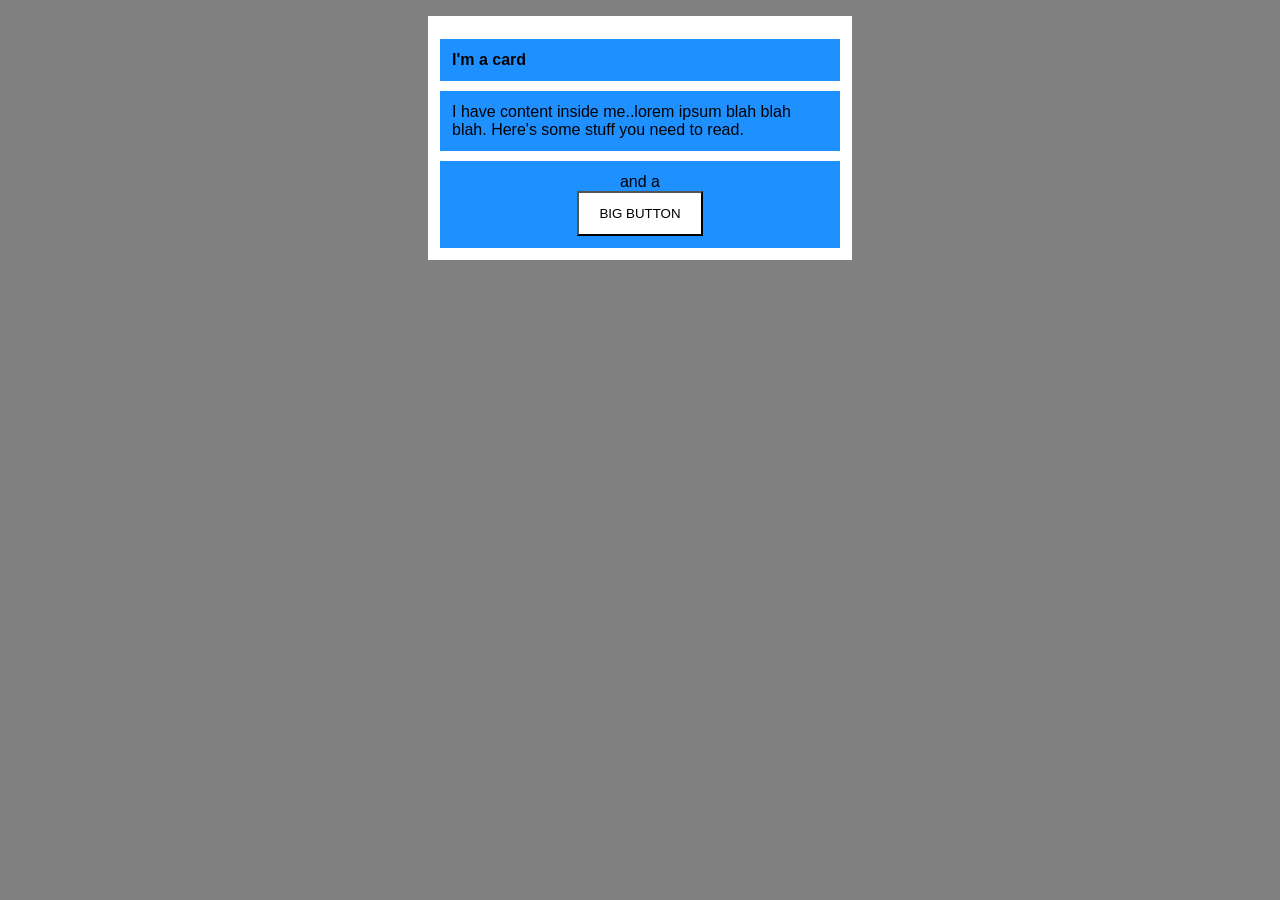
<file: foundations/block-and-inline/02-margin-and-padding-2/index.html>
<!DOCTYPE html>
<html lang="en">
  <head>
    <meta charset="UTF-8">
    <meta http-equiv="X-UA-Compatible" content="IE=edge">
    <meta name="viewport" content="width=device-width, initial-scale=1.0">
    <title>Margin and Padding exercise 2</title>
    <link rel="stylesheet" href="style.css">
  </head>
  <body>
    <div class="card">
      <h1 class="title">I'm a card</h1>
      <div class="content">I have content inside me..lorem ipsum blah blah blah. Here's some stuff you need to read.</div>
      <div class="button-container">and a <button>BIG BUTTON</button></div>
    </div>
  </body>
</html>
</file>
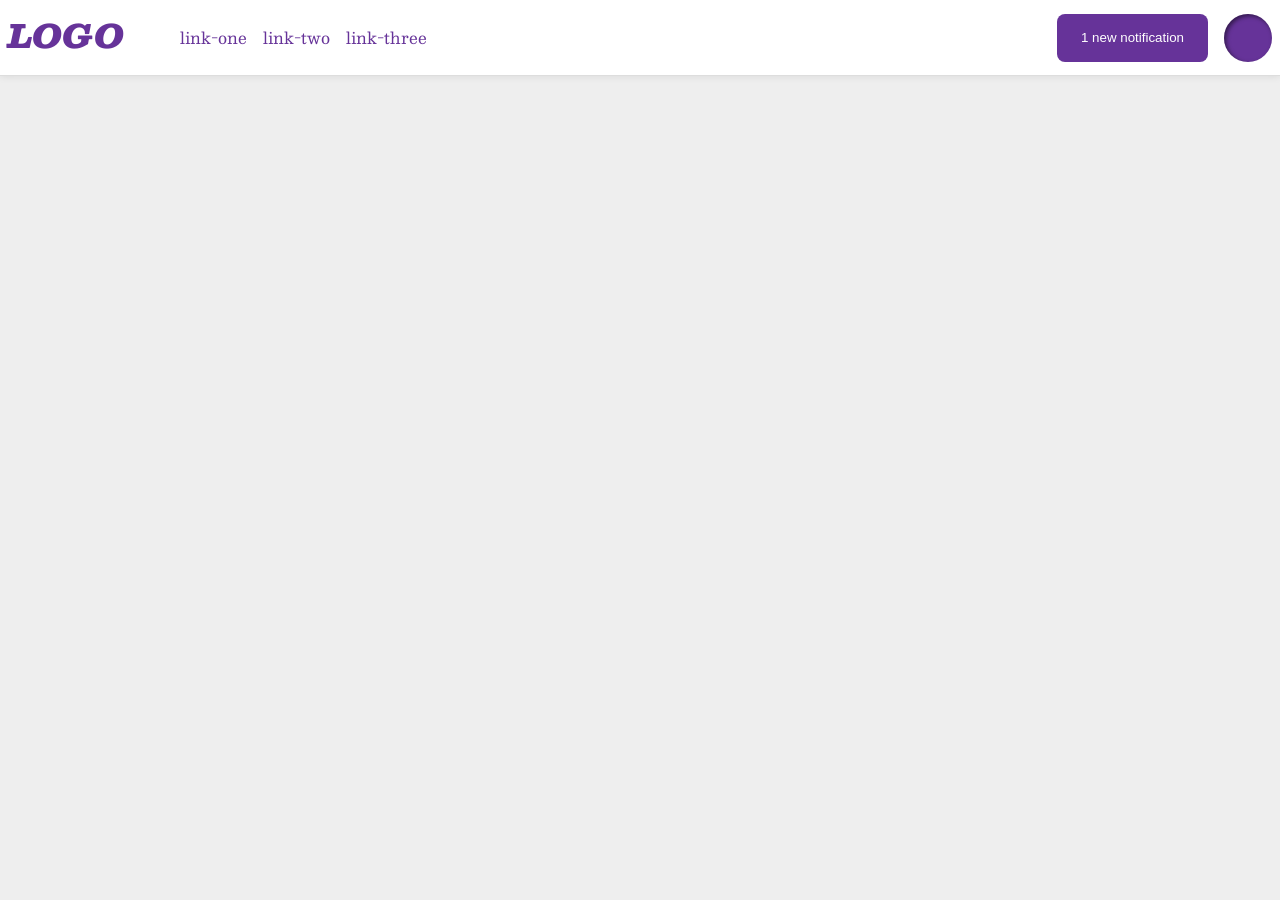
<file: foundations/flex/03-flex-header-2/index.html>
<!DOCTYPE html>
<html lang="en">
  <head>
    <meta charset="UTF-8">
    <meta http-equiv="X-UA-Compatible" content="IE=edge">
    <meta name="viewport" content="width=device-width, initial-scale=1.0">
    <title>Flex Header 2</title>
    <link rel="stylesheet" href="style.css">
  </head>
  <body>
    <div class="header">

      <div class="left">
        <div class="logo">
        LOGO
        </div>

        <ul class="links">
          <li><a href="https://google.com">link-one</a></li>
          <li><a href="https://google.com">link-two</a></li>
          <li><a href="https://google.com">link-three</a></li>
        </ul>
      </div>

      <div class="right">
        <button class="notifications">
        1 new notification
        </button>

        <div class="profile-image"></div>
      </div>
    </div>
  </body>
</html>
</file>
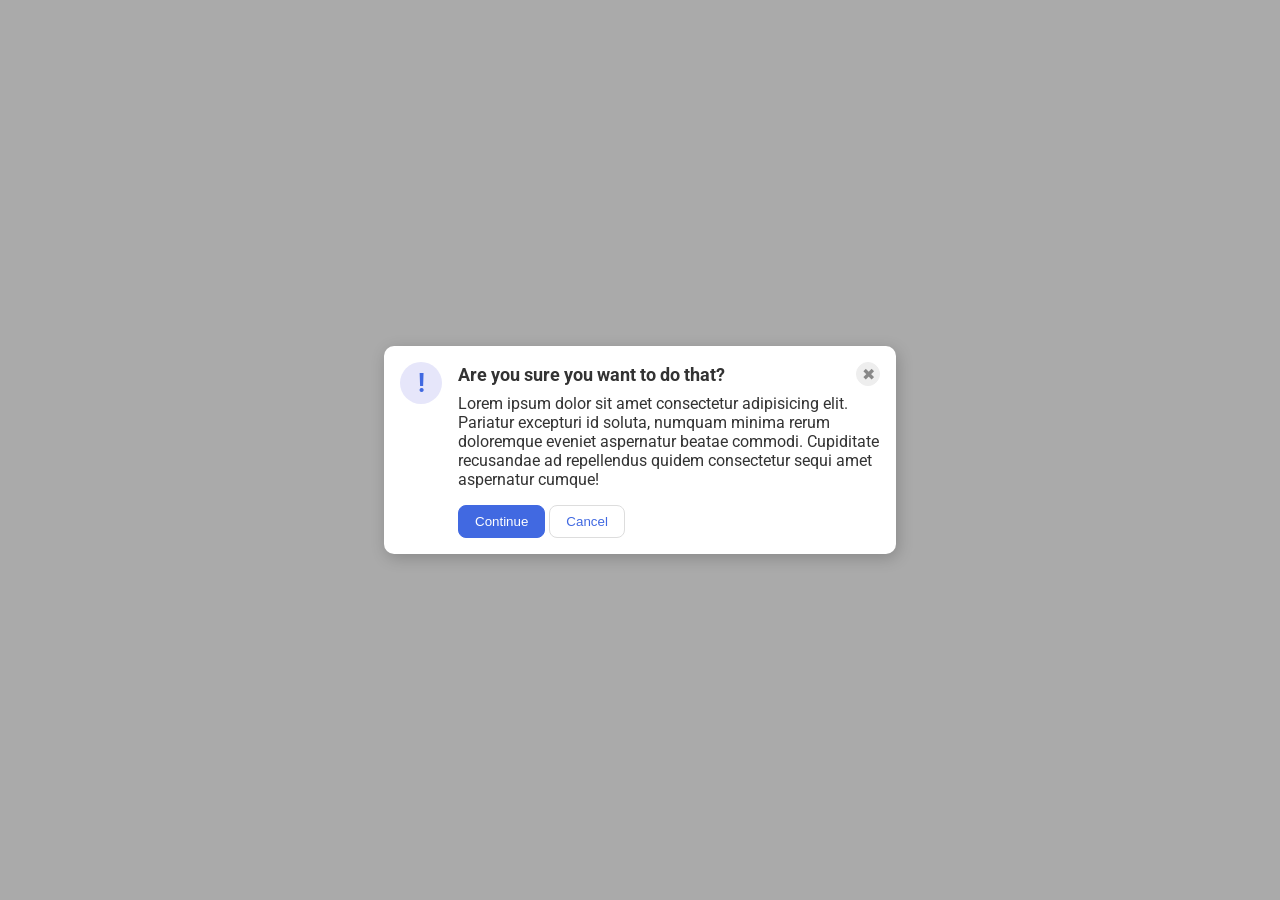
<file: foundations/flex/05-flex-modal/index.html>
<!DOCTYPE html>
<html lang="en">
  <head>
    <meta charset="UTF-8">
    <meta http-equiv="X-UA-Compatible" content="IE=edge">
    <meta name="viewport" content="width=device-width, initial-scale=1.0">
    <link rel="stylesheet" href="style.css">
    <title>Modal</title>
  </head>
  <body>
    <div class="modal">
      <div class="icon">!</div>
      <div class="container">
        <div class="header">Are you sure you want to do that?
          <button class="close-button">✖</button>
        </div>
        <div class="text">Lorem ipsum dolor sit amet consectetur adipisicing elit. Pariatur excepturi id soluta, numquam minima rerum doloremque eveniet aspernatur beatae commodi. Cupiditate recusandae ad repellendus quidem consectetur sequi amet aspernatur cumque!</div>
        <button class="continue">Continue</button>
        <button class="cancel">Cancel</button>
      </div>
    </div>
  </body>
</html>
</file>
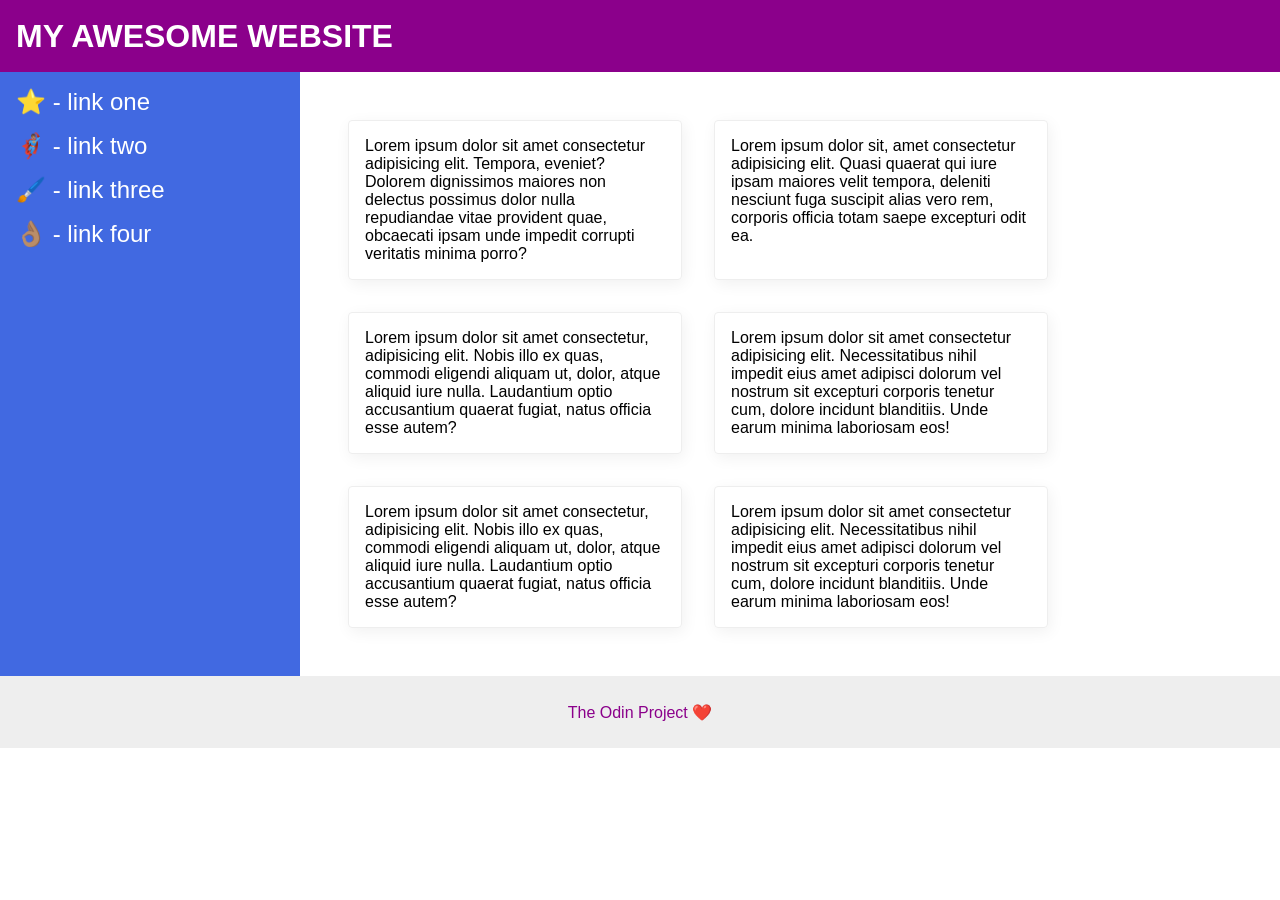
<file: foundations/flex/07-flex-layout-2/index.html>
<!DOCTYPE html>
<html lang="en">
  <head>
    <meta charset="UTF-8">
    <meta http-equiv="X-UA-Compatible" content="IE=edge">
    <meta name="viewport" content="width=device-width, initial-scale=1.0">
    <title>The Holy Grail</title>
    <link rel="stylesheet" href="style.css">
  </head>
  <body>
      <div class="header">
      MY AWESOME WEBSITE
      </div>

      <div class="main">
        <div class="sidebar">
          <ul>
            <li><a href="#">⭐ - link one</a></li>
            <li><a href="#">🦸🏽‍♂️ - link two</a></li>
            <li><a href="#">🖌️ - link three</a></li>
            <li><a href="#">👌🏽 - link four</a></li>
          </ul>
        </div>

        <div class="content">
          <div class="card">Lorem ipsum dolor sit amet consectetur adipisicing elit. Tempora, eveniet? Dolorem dignissimos maiores non delectus possimus dolor nulla repudiandae vitae provident quae, obcaecati ipsam unde impedit corrupti veritatis minima porro?</div>
          <div class="card">Lorem ipsum dolor sit, amet consectetur adipisicing elit. Quasi quaerat qui iure ipsam maiores velit tempora, deleniti nesciunt fuga suscipit alias vero rem, corporis officia totam saepe excepturi odit ea.</div>
          <div class="card">Lorem ipsum dolor sit amet consectetur, adipisicing elit. Nobis illo ex quas, commodi eligendi aliquam ut, dolor, atque aliquid iure nulla. Laudantium optio accusantium quaerat fugiat, natus officia esse autem?</div>
          <div class="card">Lorem ipsum dolor sit amet consectetur adipisicing elit. Necessitatibus nihil impedit eius amet adipisci dolorum vel nostrum sit excepturi corporis tenetur cum, dolore incidunt blanditiis. Unde earum minima laboriosam eos!</div>
          <div class="card">Lorem ipsum dolor sit amet consectetur, adipisicing elit. Nobis illo ex quas, commodi eligendi aliquam ut, dolor, atque aliquid iure nulla. Laudantium optio accusantium quaerat fugiat, natus officia esse autem?</div>
          <div class="card">Lorem ipsum dolor sit amet consectetur adipisicing elit. Necessitatibus nihil impedit eius amet adipisci dolorum vel nostrum sit excepturi corporis tenetur cum, dolore incidunt blanditiis. Unde earum minima laboriosam eos!</div>
        </div>
      </div>
      
      <div class="footer">
        The Odin Project ❤️
      </div>
  </body>
</html>
</file>
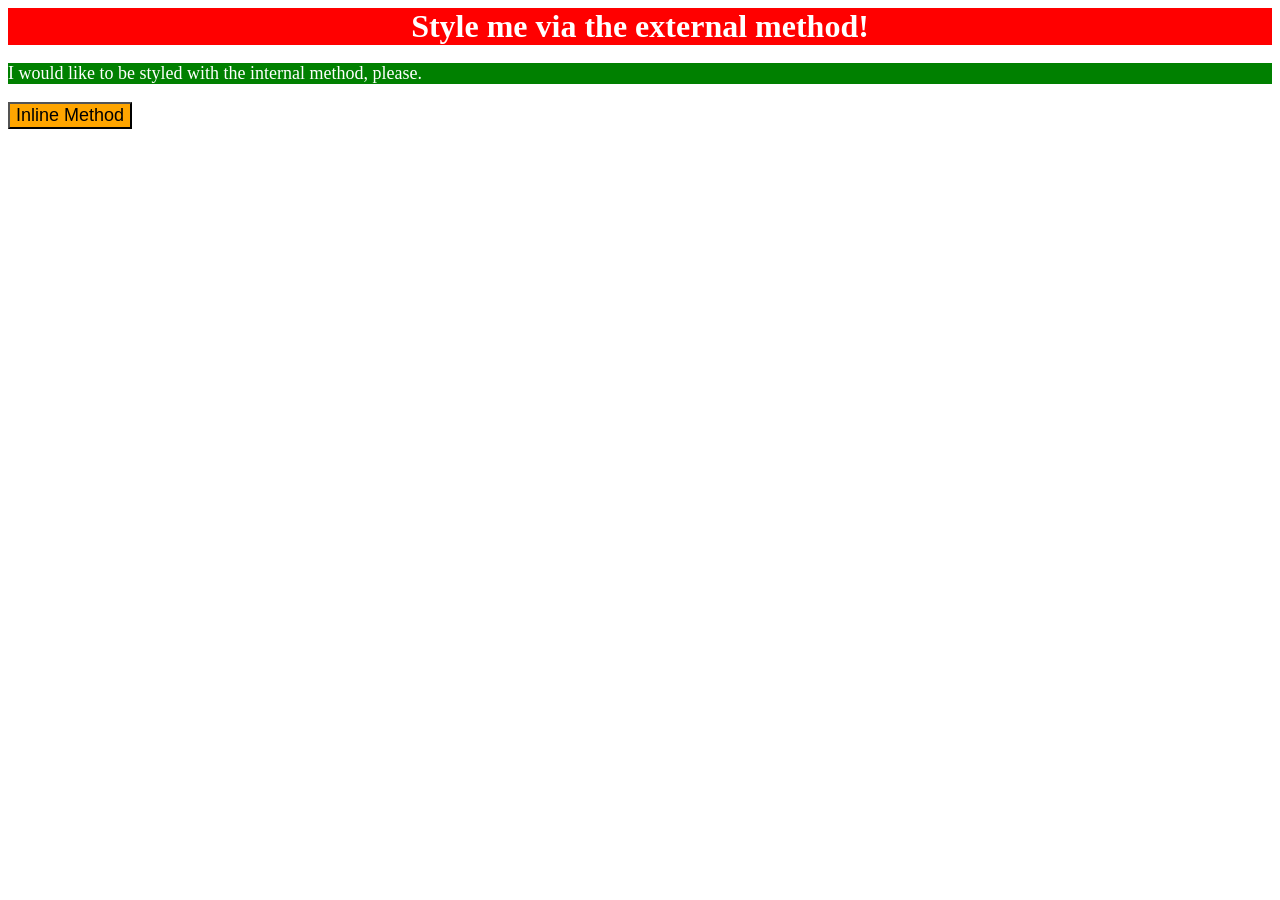
<file: foundations/intro-to-css/01-css-methods/index.html>
<!DOCTYPE html>
<html lang="en">
  <head>
    <meta charset="UTF-8">
    <meta http-equiv="X-UA-Compatible" content="IE=edge">
    <meta name="viewport" content="width=device-width, initial-scale=1.0">
    <title>Methods for Adding CSS</title>
    <link rel="stylesheet" href="style.css">
    <style>
        p{
            background-color: green;
            color: white;
            font-size: 18px;
        }
    </style>
  </head>
  <body>
    <div>Style me via the external method!</div>
    <p>I would like to be styled with the internal method, please.</p>
    <button style="background-color: orange; font-size: 18px">Inline Method</button>
  </body>
</html>
</file>
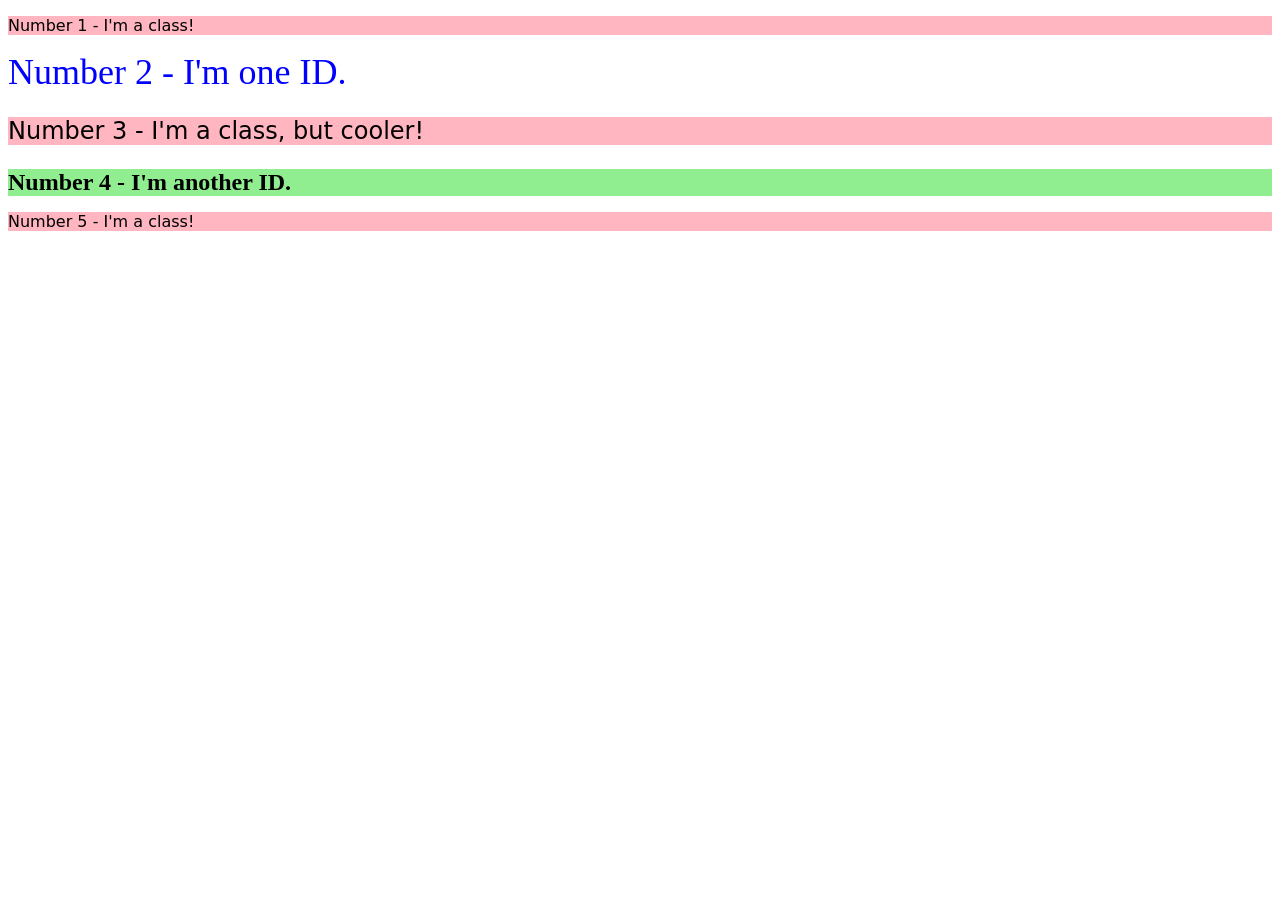
<file: foundations/intro-to-css/02-class-id-selectors/index.html>
<!DOCTYPE html>
<html lang="en">
  <head>
    <meta charset="UTF-8">
    <meta http-equiv="X-UA-Compatible" content="IE=edge">
    <meta name="viewport" content="width=device-width, initial-scale=1.0">
    <title>Class and ID Selectors</title>
    <link rel="stylesheet" href="style.css">
  </head>
  <body>
    <p class="odd">Number 1 - I'm a class!</p>
    <div id="two">Number 2 - I'm one ID.</div>
    <p class="odd cooler">Number 3 - I'm a class, but cooler!</p>
    <div id="four" class="cooler">Number 4 - I'm another ID.</div>
    <p class="odd">Number 5 - I'm a class!</p>
  </body>
</html>
</file>
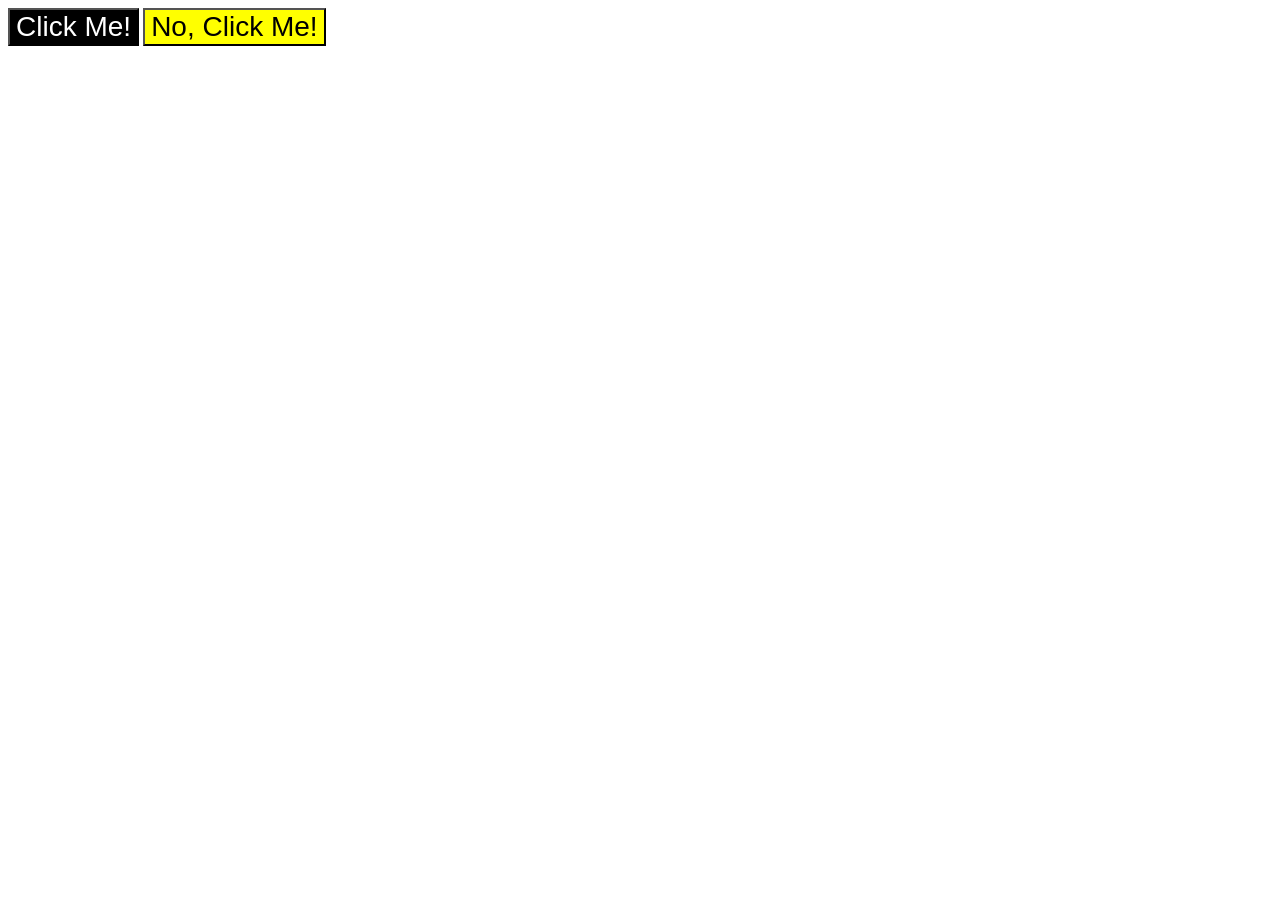
<file: foundations/intro-to-css/03-grouping-selectors/index.html>
<!DOCTYPE html>
<html lang="en">
  <head>
    <meta charset="UTF-8">
    <meta http-equiv="X-UA-Compatible" content="IE=edge">
    <meta name="viewport" content="width=device-width, initial-scale=1.0">
    <title>Grouping Selectors</title>
    <link rel="stylesheet" href="style.css">
  </head>
  <body>
    <button class="clickme-btn">Click Me!</button>
    <button class="no-clickme-btn">No, Click Me!</button>
  </body>
</html>
</file>
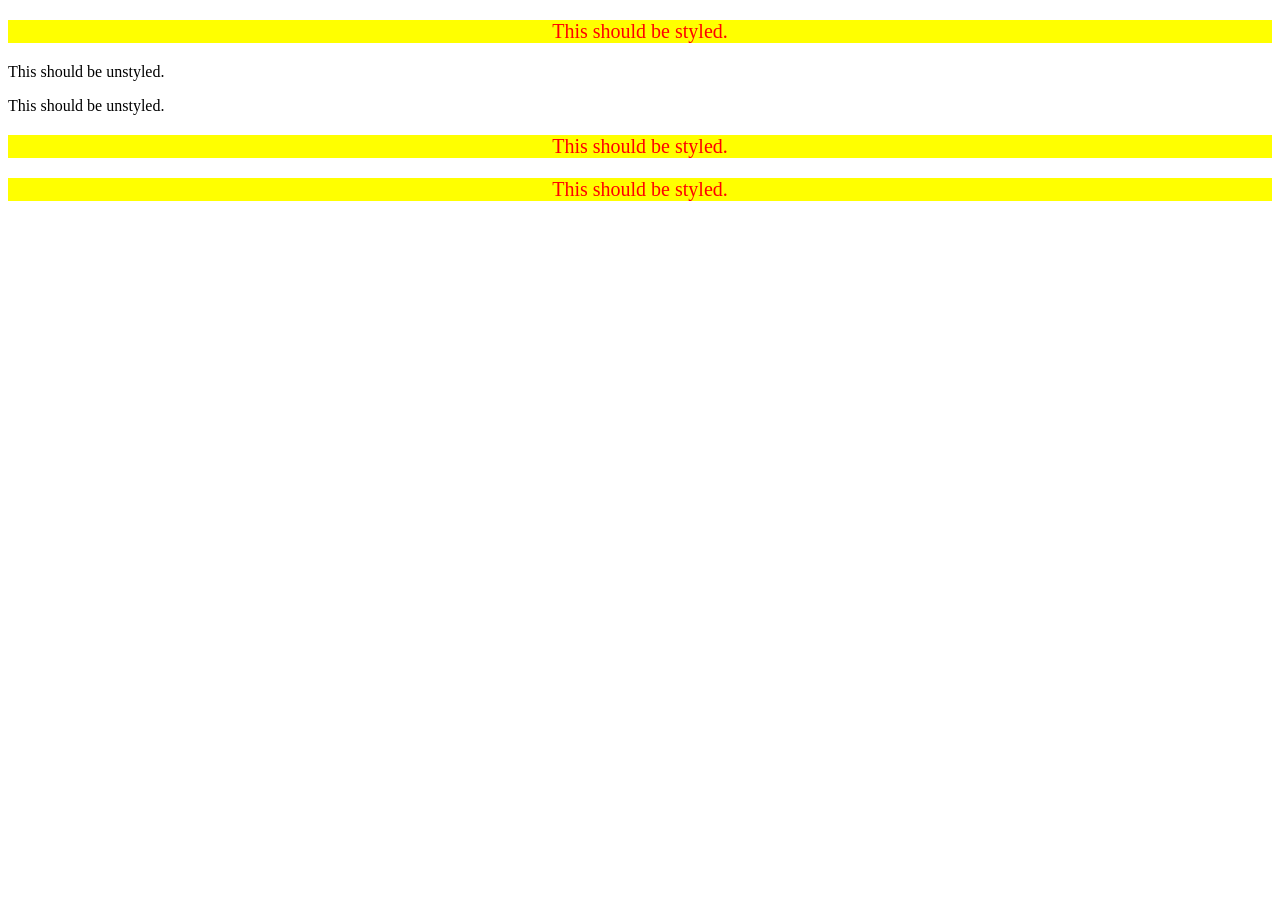
<file: foundations/intro-to-css/05-descendant-combinator/index.html>
<!DOCTYPE html>
<html lang="en">
    <head>
        <meta charset="UTF-8">
        <meta http-equiv="X-UA-Compatible" content="IE=edge">
        <meta name="viewport" content="width=device-width, initial-scale=1.0">
        <title>Descendant Combinator</title>
        <link rel="stylesheet" href="style.css">
    </head>
    <body>
        <div class="container">
            <p class="text">This should be styled.</p>
        </div>

        <p class="text">This should be unstyled.</p>
        <p class="text">This should be unstyled.</p>
        
        <div class="container">
            <p class="text">This should be styled.</p>
            <p class="text">This should be styled.</p>
        </div>
    </body>
</html>
</file>
<file: foundations/block-and-inline/02-margin-and-padding-2/style.css>
body {
  background: gray;
  font-family: sans-serif;
}

.card {
  width: 400px;
  background: white;
  margin: 16px auto;
  padding: 12px;
}

.title,
.content,
.button-container {
  background: dodgerblue;
  padding: 12px;
  font-size: 16px;
}

.content{
  margin-bottom: 10px;
}

.button-container{
  text-align: center;
}

button {
  background: white;
  display: block;
  margin: auto;
  padding: 13px 20px;
}
</file>
<file: foundations/flex/03-flex-header-2/style.css>
/* this is some magical font-importing.  
you'll learn about it later. */
@import url('https://fonts.googleapis.com/css2?family=Besley:ital,wght@0,400;1,900&display=swap');

body {
  margin: 0;
  background: #eee;
  font-family: Besley, serif;
}

.header {
  background: white;
  border-bottom: 1px solid #ddd;
  box-shadow: 0 0 8px rgba(0,0,0,.1);
  display: flex;
  justify-content: space-between;
  align-items: center;
  padding: 8px;
}

.left,
.right{
  display: flex;
  gap: 16px;
}

ul{
  display: flex;
  gap: 16px;
}

.profile-image {
  background: rebeccapurple;
  box-shadow: inset 2px 2px 4px rgba(0,0,0,.5);
  border-radius: 50%;
  width: 48px;
  height: 48px;
}

.logo {
  color: rebeccapurple;
  font-size: 32px;
  font-weight: 900;
  font-style: italic;
}

button {
  border: none;
  border-radius: 8px;
  background: rebeccapurple;
  color: white;
  padding: 8px 24px;
}

a {
  /* this removes the line under our links */
  text-decoration: none;
  color: rebeccapurple;
}

ul {
  list-style-type: none;
}
</file>
<file: foundations/flex/05-flex-modal/style.css>
@import url('https://fonts.googleapis.com/css2?family=Roboto:wght@400;700&display=swap');

html, body {
  height: 100%;
}

body {
  font-family: Roboto, sans-serif;
  margin: 0;
  background: #aaa;
  color: #333;
  /* I'll give you this one for free */
  display: flex;
  align-items: center;
  justify-content: center;
}

.modal {
  background: white;
  width: 480px;
  border-radius: 10px;
  box-shadow: 2px 4px 16px rgba(0,0,0,.2);
}

.icon {
  color: royalblue;
  font-size: 26px;
  font-weight: 700;
  background: lavender;
  width: 42px;
  height: 42px;
  border-radius: 50%;
  display: flex;
  align-items: center;
  justify-content: center;
}

.close-button {
  background: #eee;
  border-radius: 50%;
  color: #888;
  font-weight: 400;
  font-size: 16px;
  height: 24px;
  width: 24px;
  display: flex;
  align-items: center;
  justify-content: center;
  border: 1px solid #eee;
  padding: 0;
}

button {
  cursor: pointer;
  padding: 8px 16px;
  border-radius: 8px;
}

button.continue {
  background: royalblue;
  border: 1px solid royalblue;
  color: white;
}

button.cancel {
  background: white;
  border: 1px solid #ddd;
  color: royalblue;
}

.modal {
  display: flex;
  gap: 16px;
  padding: 16px;
}

.icon {
  flex-shrink: 0;
}

.header {
  display: flex;
  align-items: center;
  justify-content: space-between;
  font-size: 18px;
  font-weight: 700;
  margin-bottom: 8px;
}

.text {
  margin-bottom: 16px;
}
</file>
<file: foundations/flex/07-flex-layout-2/style.css>
body {
  font-family: -apple-system, BlinkMacSystemFont, 'Segoe UI', Roboto, Oxygen, Ubuntu, Cantarell, 'Open Sans', 'Helvetica Neue', sans-serif;
  margin: 0;
  min-height: 100vh;
  display: flex;
  flex-direction: column;
  flex: 1;
}

.header {
  height: 72px;
  background: darkmagenta;
  color: white;
  font-size: 32px;
  font-weight: bold;
  display: flex;
  justify-content: start;
  align-items: center;
  padding: 0 16px;
}

.main{
  display: flex;
}

.sidebar {
  width: 300px;
  background: royalblue;
  box-sizing: border-box;
  flex-shrink: 0;
  padding: 16px;
}

ul{
  list-style: none;
  margin: 0;
  padding: 0;
}

li{
  margin-bottom: 16px;
}

a{
  text-decoration: none;
  color: #fff;
  font-size: 24px;
}

.content{
  display: flex;
  gap: 32px;
  flex-wrap: wrap;
  padding: 48px;
}

.footer {
  height: 72px;
  background: #eee;
  color: darkmagenta;
  display: flex;
  justify-content: center;
  align-items: center;
}

.card {
  border: 1px solid #eee;
  box-shadow: 2px 4px 16px rgba(0,0,0,.06);
  border-radius: 4px;
  width: 300px;
  padding: 16px;
}
</file>
<file: foundations/intro-to-css/01-css-methods/style.css>
div{
    background-color: red;
    color: white;
    font-size: 32px;
    text-align: center;
    font-weight: bold;
}
</file>
<file: foundations/intro-to-css/02-class-id-selectors/style.css>
/* Add CSS Styling */

.odd{
    background-color: lightpink;
    font-family: Verdana, 'DejaVu sans', sans-serif
}

#two{
    color: blue;
    font-size: 36px;
}

.cooler{
    font-size: 24px;
}

#four{
    background-color: lightgreen;
    font-size: 24px;
    font-weight: bold;
}
</file>
<file: foundations/intro-to-css/03-grouping-selectors/style.css>
/* Add CSS Styling */
.clickme-btn, .no-clickme-btn{
    font-size: 28px;
    font-family: 'Helvetica', 'Times New Roman', 'sans-serif';
}

.clickme-btn{
    background-color: black;
    color: white;
}

.no-clickme-btn{
    background-color: yellow;
}
</file>
<file: foundations/intro-to-css/05-descendant-combinator/style.css>
/* Add CSS Styling */
.container .text{
    background-color: yellow;
    color: red;
    text-align: center;
    font-size: 20px;
}
</file>
